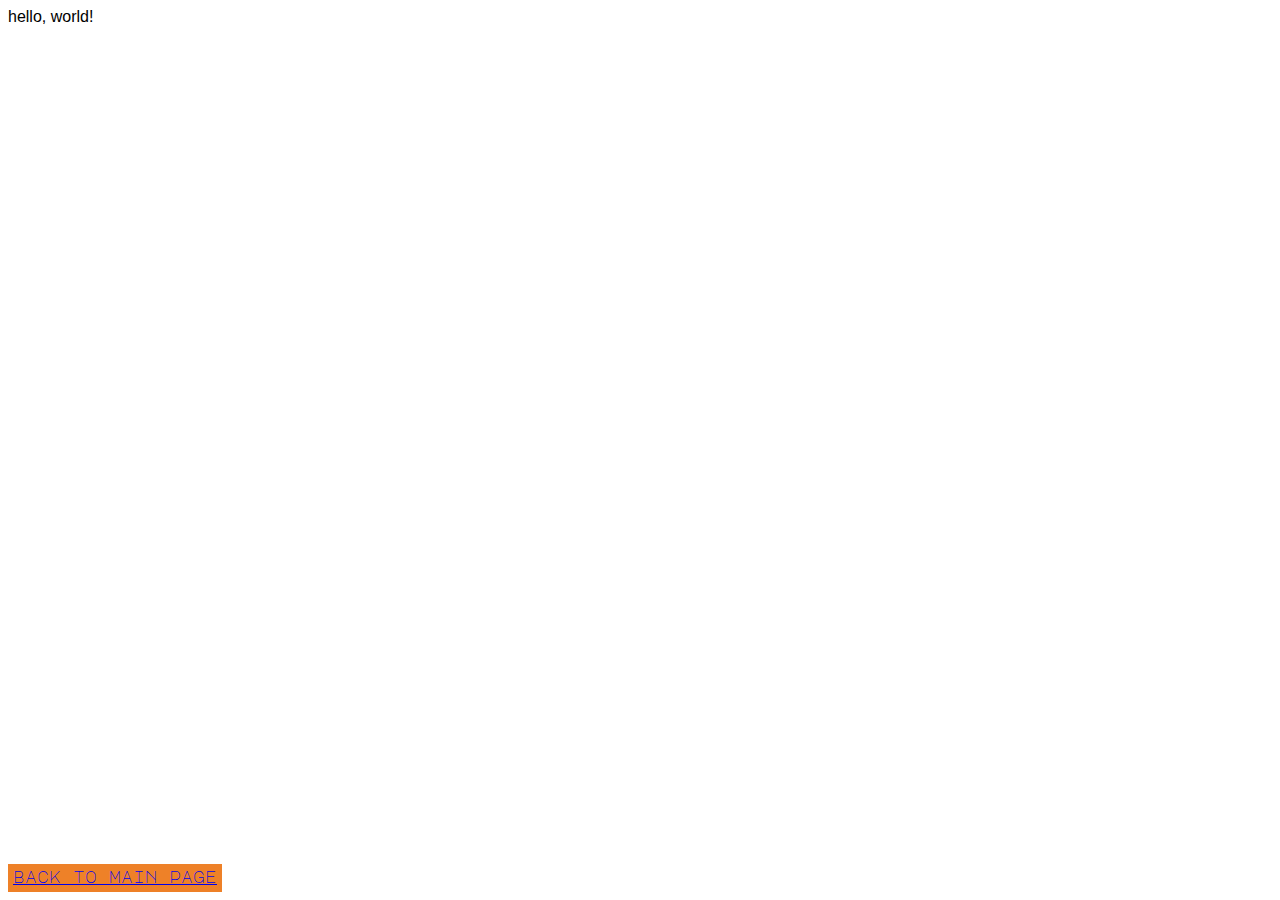
<file: lab/table.html>
<!DOCTYPE html>
<html>
<head>
	<meta charset="utf-8">
	<meta http-equiv="X-UA-Compatible" content="IE=edge">
	<title></title>
	<script src="https://aframe.io/releases/1.0.4/aframe.min.js"></script>
	<link href="https://fonts.googleapis.com/css2?family=Major+Mono+Display&display=swap" rel="stylesheet"> 
	<link rel="stylesheet" href="../css/main.css">
</head>
<body>
	hello, world!
	<a-scene renderer="precision: medium;">
		<a-box position="-1 0.5 -3" rotation="0 45 0" color="#4CC3D9"></a-box>
		<a-sphere position="0 1.25 -5" radius="1.25" color="#EF2D5E"></a-sphere>
		<a-cylinder position="1 0.75 -3" radius="0.5" height="1.5" color="#FFC65D"></a-cylinder>
		<a-plane position="0 0 -4" rotation="-90 0 0" width="4" height="4" color="#7BC8A4"></a-plane>
		<a-sky color="#ECECEC"></a-sky>
    </a-scene>
    <div id="footbar">
    	<a href="https://daimessdn.github.io/blender-ar.js/">back to main page</a>
    </div>
</body>
</html>
</file>
<file: css/main.css>
body {
	font-family: "Helvetica";
}

h1, h2, h3, h4, h5, h6, a {
	font-family: "Major Mono Display";
}

#footbar {
	background-color: #ee8128;
	padding: 5px;
	position: absolute;
	bottom: 8px;
	left: 8px;
}

#footer a, #footer a:visited {
	color: #fff;
	text-decoration: none;
}
</file>
